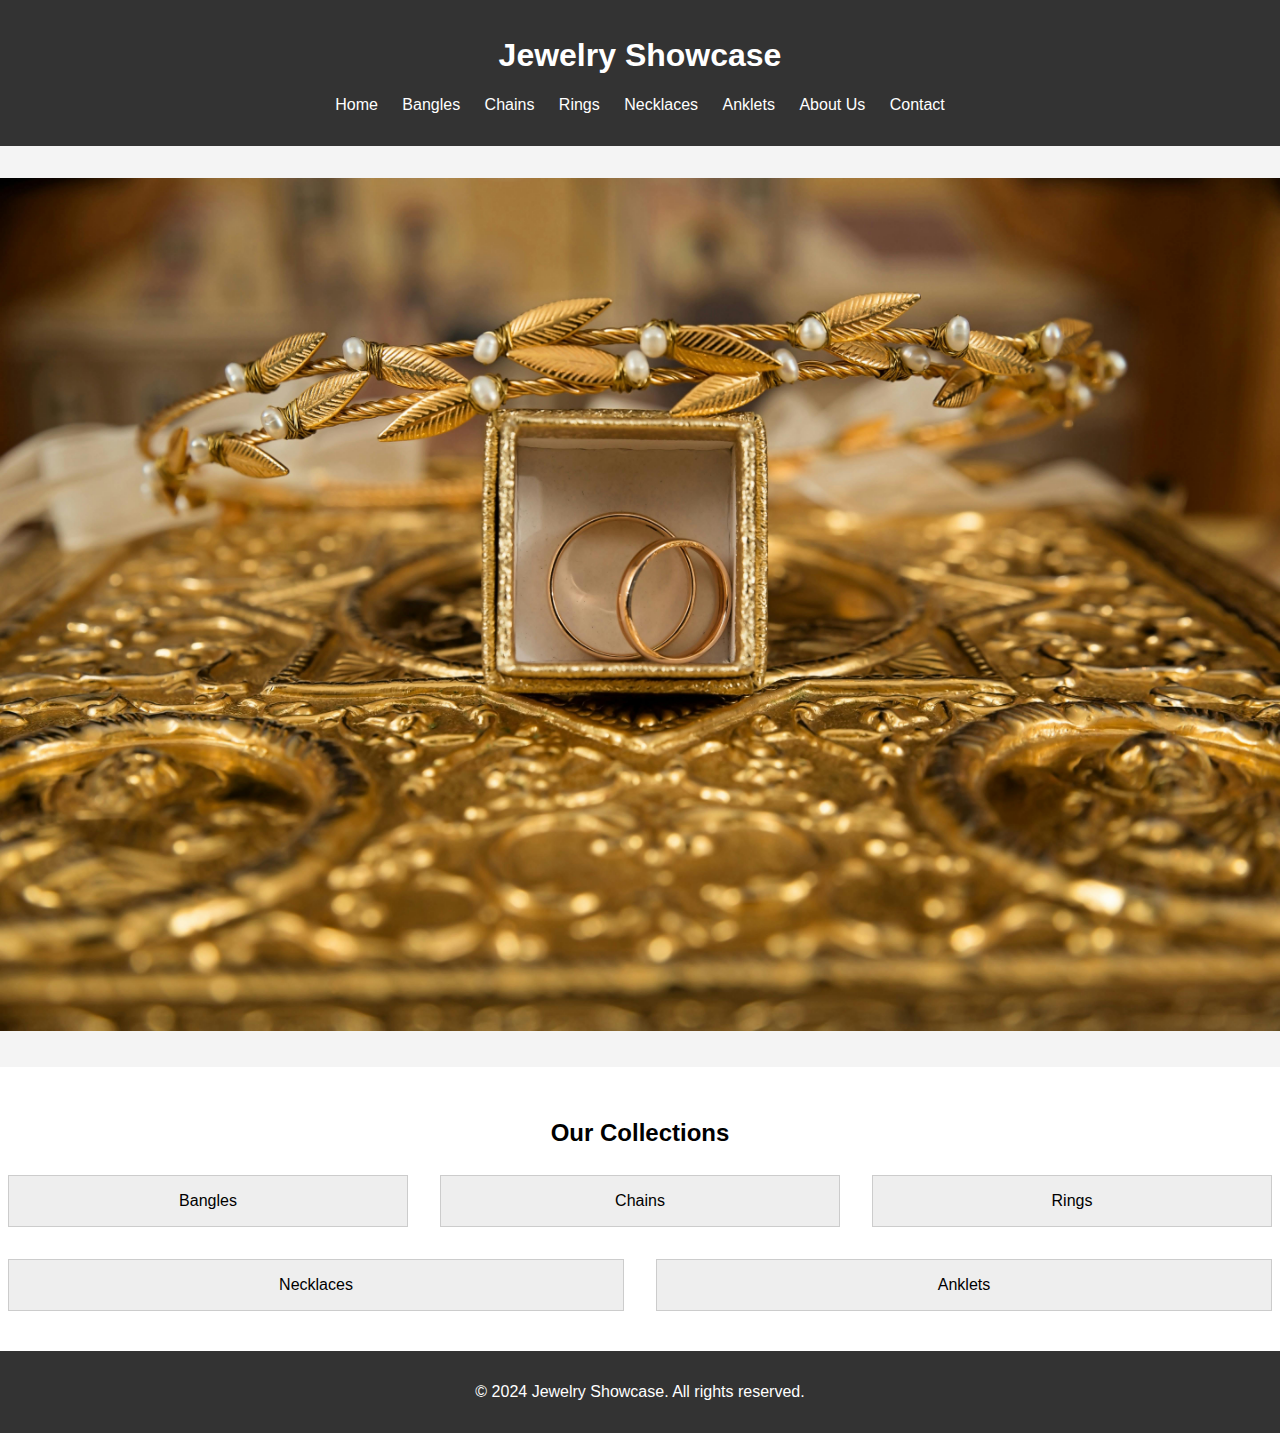
<file: index.html>
<!DOCTYPE html>
<html lang="en">
<head>
    <meta charset="UTF-8">
    <meta name="viewport" content="width=device-width, initial-scale=1.0">
    <title>Jewelry Showcase</title>
    <link rel="stylesheet" href="styles.css">
</head>
<body>
    <header>
        <h1>Jewelry Showcase</h1>
        <nav>
            <ul>
                <li><a href="index.html">Home</a></li>
                <li><a href="bangles.html">Bangles</a></li>
                <li><a href="chains.html">Chains</a></li>
                <li><a href="rings.html">Rings</a></li>
                <li><a href="necklaces.html">Necklaces</a></li>
                <li><a href="anklets.html">Anklets</a></li>
                <li><a href="about.html">About Us</a></li>
                <li><a href="contact.html">Contact</a></li>
            </ul>
        </nav>
    </header>
    <main>
        <section class="hero">
            <img src="images/1.jpg" alt="Featured Jewelry">
        </section>
        <section class="categories">
            <h2>Our Collections</h2>
            <div class="category-grid">
                <a href="bangles.html" class="category">Bangles</a>
                <a href="chains.html" class="category">Chains</a>
                <a href="rings.html" class="category">Rings</a>
                <a href="necklaces.html" class="category">Necklaces</a>
                <a href="anklets.html" class="category">Anklets</a>
            </div>
        </section>
    </main>
    <footer>
        <p>&copy; 2024 Jewelry Showcase. All rights reserved.</p>
    </footer>
</body>
</html>
</file>
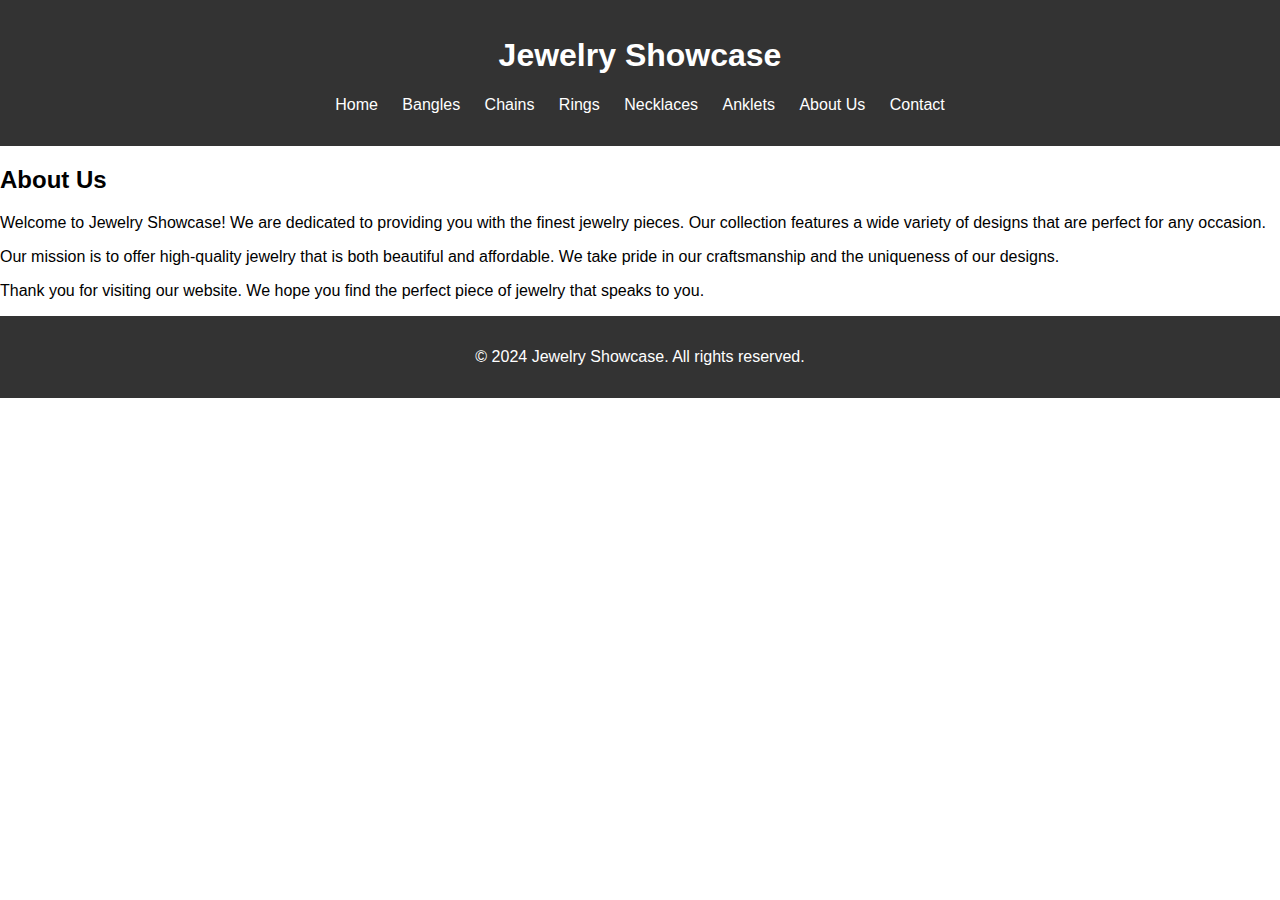
<file: about.html>
<!DOCTYPE html>
<html lang="en">
<head>
    <meta charset="UTF-8">
    <meta name="viewport" content="width=device-width, initial-scale=1.0">
    <title>About Us | Jewelry Showcase</title>
    <link rel="stylesheet" href="styles.css">
</head>
<body>
    <header>
        <h1>Jewelry Showcase</h1>
        <nav>
            <ul>
                <li><a href="index.html">Home</a></li>
                <li><a href="bangles.html">Bangles</a></li>
                <li><a href="chains.html">Chains</a></li>
                <li><a href="rings.html">Rings</a></li>
                <li><a href="necklaces.html">Necklaces</a></li>
                <li><a href="anklets.html">Anklets</a></li>
                <li><a href="about.html">About Us</a></li>
                <li><a href="contact.html">Contact</a></li>
            </ul>
        </nav>
    </header>
    <main>
        <section class="about-us">
            <h2>About Us</h2>
            <p>Welcome to Jewelry Showcase! We are dedicated to providing you with the finest jewelry pieces. Our collection features a wide variety of designs that are perfect for any occasion.</p>
            <p>Our mission is to offer high-quality jewelry that is both beautiful and affordable. We take pride in our craftsmanship and the uniqueness of our designs.</p>
            <p>Thank you for visiting our website. We hope you find the perfect piece of jewelry that speaks to you.</p>
        </section>
    </main>
    <footer>
        <p>&copy; 2024 Jewelry Showcase. All rights reserved.</p>
    </footer>
</body>
</html>
</file>
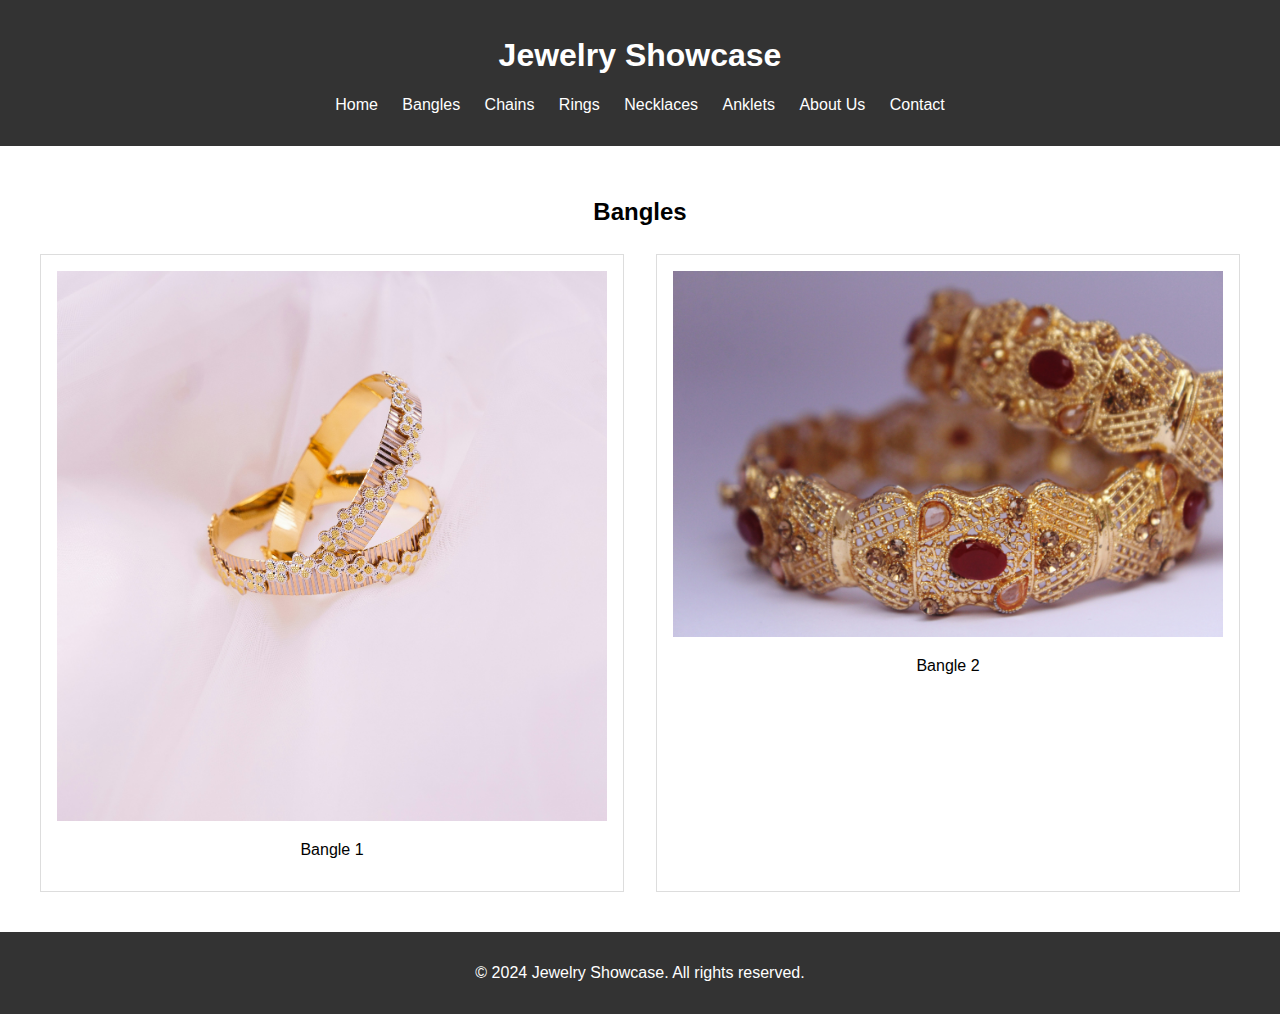
<file: bangles.html>
<!DOCTYPE html>
<html lang="en">
<head>
    <meta charset="UTF-8">
    <meta name="viewport" content="width=device-width, initial-scale=1.0">
    <title>Bangles | Jewelry Showcase</title>
    <link rel="stylesheet" href="styles.css">
</head>
<body>
    <header>
        <h1>Jewelry Showcase</h1>
        <nav>
            <ul>
                <li><a href="index.html">Home</a></li>
                <li><a href="bangles.html">Bangles</a></li>
                <li><a href="chains.html">Chains</a></li>
                <li><a href="rings.html">Rings</a></li>
                <li><a href="necklaces.html">Necklaces</a></li>
                <li><a href="anklets.html">Anklets</a></li>
                <li><a href="about.html">About Us</a></li>
                <li><a href="contact.html">Contact</a></li>
            </ul>
        </nav>
    </header>
    <main>
        <section class="product-gallery">
            <h2>Bangles</h2>
            <div class="product-grid">
                <div class="product-item">
                    <img src="images/b1.jpg" alt="Bangle 1">
                    <p>Bangle 1</p>
                </div>
                <div class="product-item">
                    <img src="images/b2.jpg" alt="Bangle 2">
                    <p>Bangle 2</p>
                </div>
                <!-- Add more products as needed -->
            </div>
        </section>
    </main>
    <footer>
        <p>&copy; 2024 Jewelry Showcase. All rights reserved.</p>
    </footer>
</body>
</html>
</file>
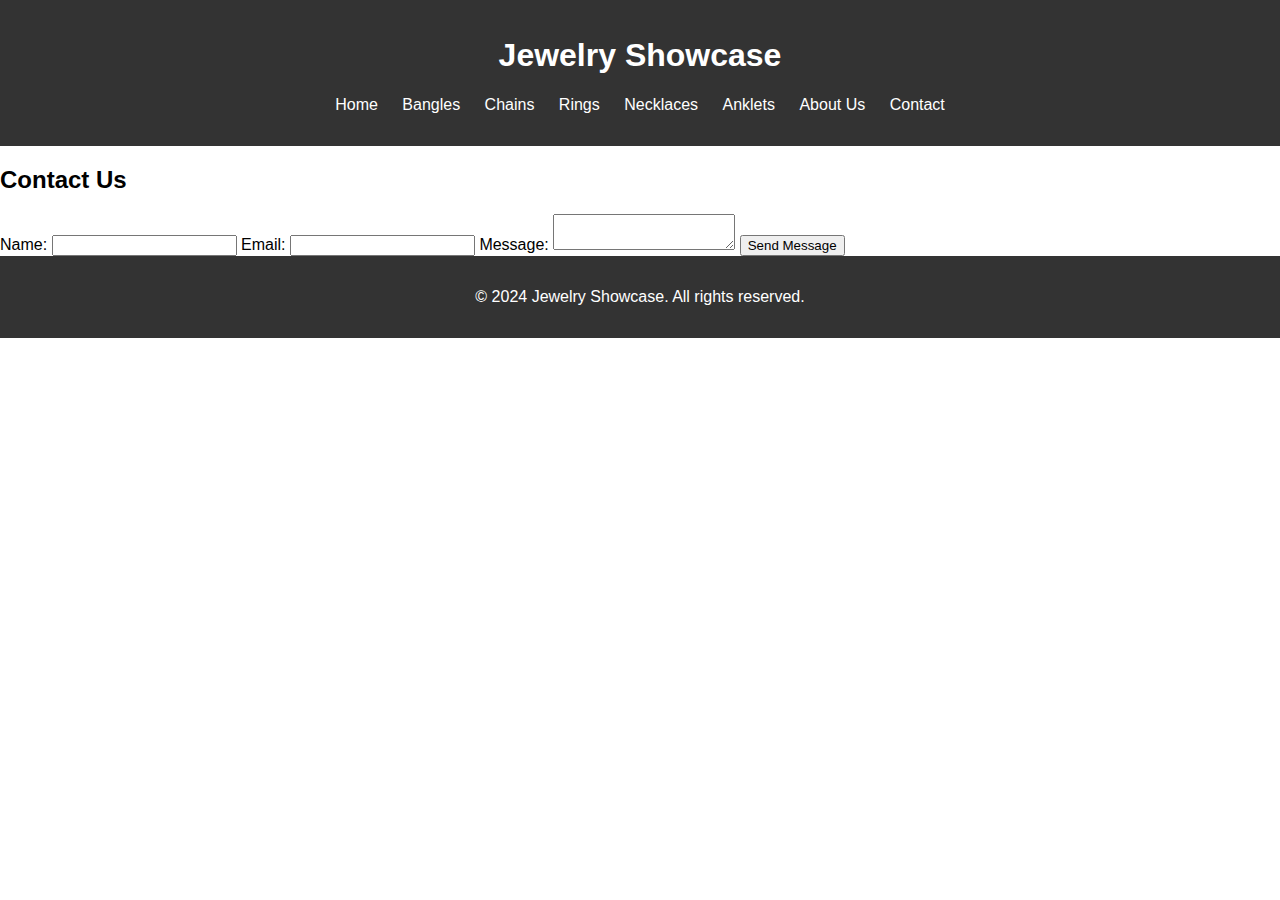
<file: contact.html>
<!DOCTYPE html>
<html lang="en">
<head>
    <meta charset="UTF-8">
    <meta name="viewport" content="width=device-width, initial-scale=1.0">
    <title>Contact Us | Jewelry Showcase</title>
    <link rel="stylesheet" href="styles.css">
</head>
<body>
    <header>
        <h1>Jewelry Showcase</h1>
        <nav>
            <ul>
                <li><a href="index.html">Home</a></li>
                <li><a href="bangles.html">Bangles</a></li>
                <li><a href="chains.html">Chains</a></li>
                <li><a href="rings.html">Rings</a></li>
                <li><a href="necklaces.html">Necklaces</a></li>
                <li><a href="anklets.html">Anklets</a></li>
                <li><a href="about.html">About Us</a></li>
                <li><a href="contact.html">Contact</a></li>
            </ul>
        </nav>
    </header>
    <main>
        <section class="contact-us">
            <h2>Contact Us</h2>
            <form>
                <label for="name">Name:</label>
                <input type="text" id="name" name="name" required>
                
                <label for="email">Email:</label>
                <input type="email" id="email" name="email" required>
                
                <label for="message">Message:</label>
                <textarea id="message" name="message" required></textarea>
                
                <button type="submit">Send Message</button>
            </form>
        </section>
    </main>
    <footer>
        <p>&copy; 2024 Jewelry Showcase. All rights reserved.</p>
    </footer>
</body>
</html>
</file>
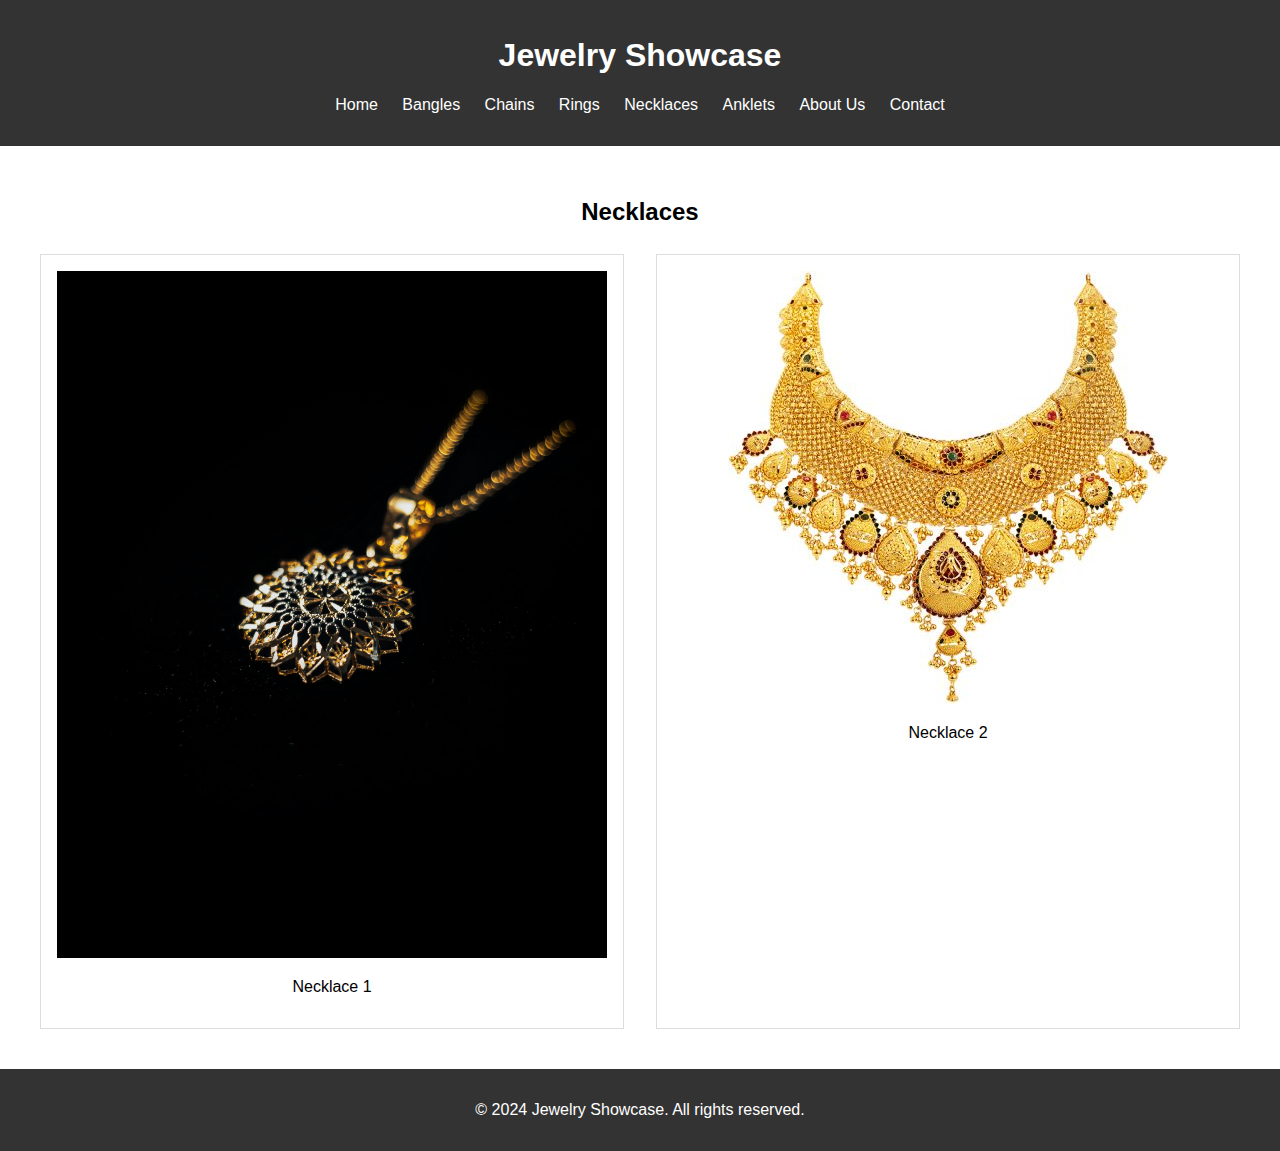
<file: necklaces.html>
<!DOCTYPE html>
<html lang="en">
<head>
    <meta charset="UTF-8">
    <meta name="viewport" content="width=device-width, initial-scale=1.0">
    <title>Necklaces | Jewelry Showcase</title>
    <link rel="stylesheet" href="styles.css">
</head>
<body>
    <header>
        <h1>Jewelry Showcase</h1>
        <nav>
            <ul>
                <li><a href="index.html">Home</a></li>
                <li><a href="bangles.html">Bangles</a></li>
                <li><a href="chains.html">Chains</a></li>
                <li><a href="rings.html">Rings</a></li>
                <li><a href="necklaces.html">Necklaces</a></li>
                <li><a href="anklets.html">Anklets</a></li>
                <li><a href="about.html">About Us</a></li>
                <li><a href="contact.html">Contact</a></li>
            </ul>
        </nav>
    </header>
    <main>
        <section class="product-gallery">
            <h2>Necklaces</h2>
            <div class="product-grid">
                <div class="product-item">
                    <img src="images/n1.jpg" alt="Necklace 1">
                    <p>Necklace 1</p>
                </div>
                <div class="product-item">
                    <img src="images/n2.jpg" alt="Necklace 2">
                    <p>Necklace 2</p>
                </div>
                <!-- Add more products as needed -->
            </div>
        </section>
    </main>
    <footer>
        <p>&copy; 2024 Jewelry Showcase. All rights reserved.</p>
    </footer>
</body>
</html>
</file>
<file: styles.css>
body {
    font-family: Arial, sans-serif;
    margin: 0;
    padding: 0;
}

header {
    background-color: #333;
    color: white;
    padding: 1rem;
    text-align: center;
}

nav ul {
    list-style-type: none;
    padding: 0;
}

nav ul li {
    display: inline;
    margin: 0 10px;
}

nav ul li a {
    color: white;
    text-decoration: none;
}

.hero {
    background-color: #f4f4f4;
    padding: 2rem 0;
    text-align: center;
}

.hero img {
    max-width: 100%;
    height: auto;
}

.categories {
    text-align: center;
    padding: 2rem 0;
}

.category-grid {
    display: flex;
    justify-content: center;
    gap: 1rem;
    flex-wrap: wrap;
}

.category {
    background-color: #eee;
    padding: 1rem;
    text-decoration: none;
    color: black;
    border: 1px solid #ccc;
    flex: 1 1 calc(33.333% - 2rem); /* Flexible basis with margin consideration */
    box-sizing: border-box; /* Ensure padding and border are included in the element's width and height */
    margin: 0.5rem; /* Spacing between category items */
}

.category:hover {
    background-color: #ddd;
}

.product-gallery {
    padding: 2rem;
    text-align: center;
}

.product-grid {
    display: flex;
    flex-wrap: wrap;
    gap: 1rem;
    justify-content: center;
}

.product-item {
    background-color: #fff;
    border: 1px solid #ddd;
    padding: 1rem;
    box-sizing: border-box;
    text-align: center;
    flex: 1 1 calc(25% - 2rem); /* Flexible basis with margin consideration */
    margin: 0.5rem; /* Spacing between product items */
}

.product-item img {
    max-width: 100%;
    height: auto;
}

footer {
    background-color: #333;
    color: white;
    text-align: center;
    padding: 1rem 0;
}
</file>
